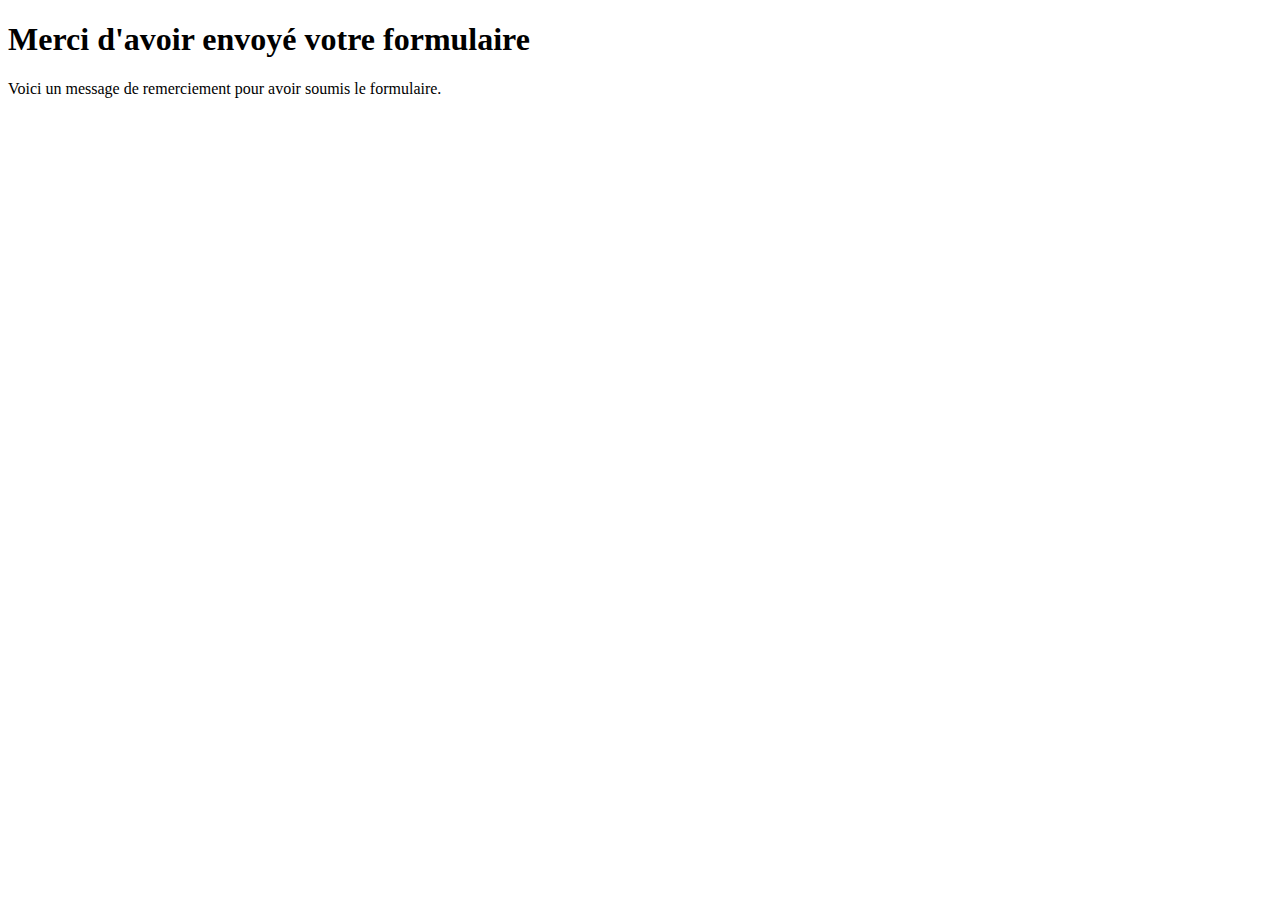
<file: remerciement.html>
<!DOCTYPE html>
<html lang="fr">
  <head>
    <meta charset="utf-8" />
    <title>Redirection après envoi du formulaire</title>
  </head>
  <body>
    <h1>Merci d'avoir envoyé votre formulaire</h1>
    <p>Voici un message de remerciement pour avoir soumis le formulaire.</p>
  </body>
</html>
</file>
